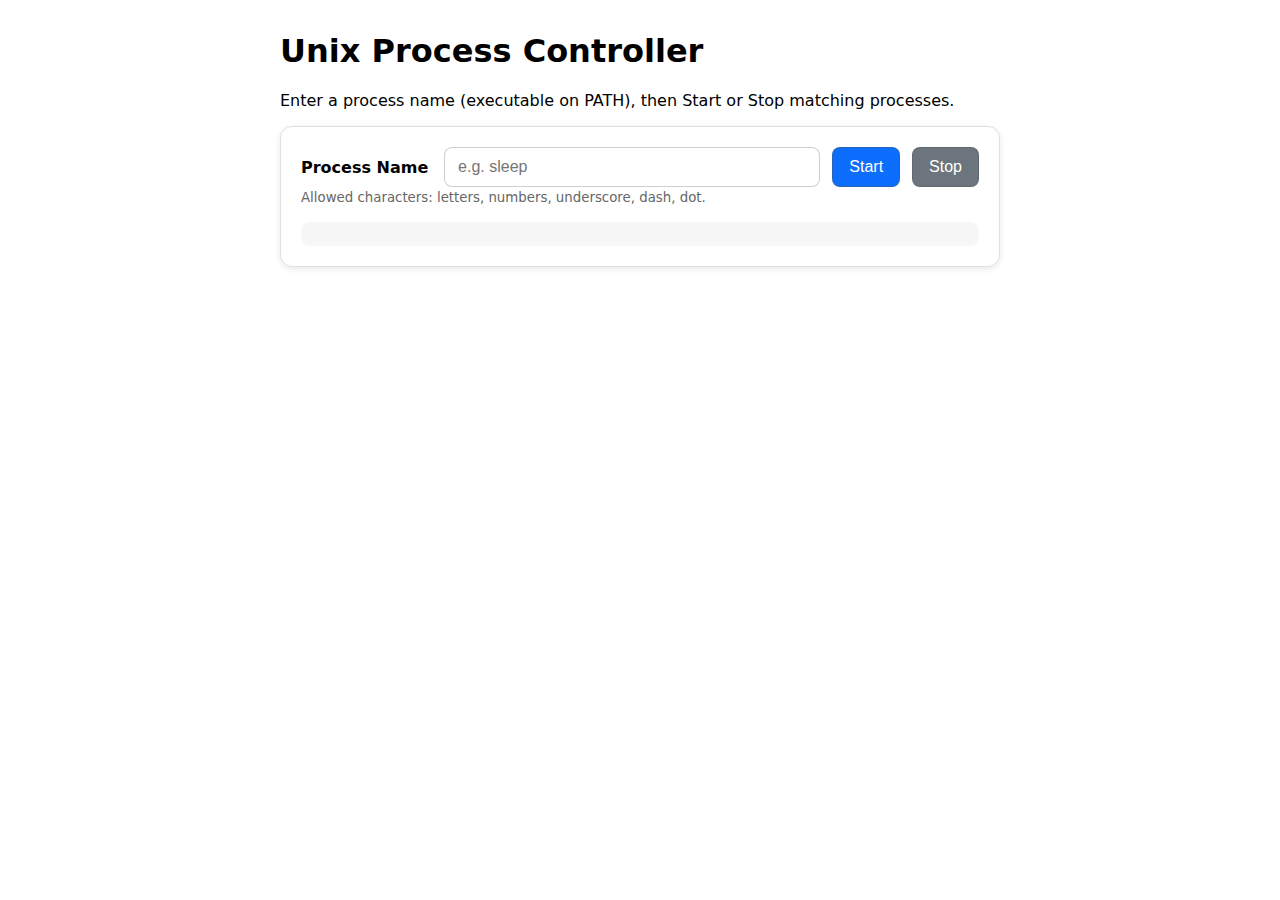
<file: templates/process_index.html>
<!DOCTYPE html>
<html lang="en">
<head>
	<meta charset="UTF-8" />
	<meta name="viewport" content="width=device-width, initial-scale=1.0" />
	<title>Process Controller</title>
	<style>
		:root { color-scheme: light dark; }
		body { font-family: system-ui, -apple-system, Segoe UI, Roboto, Ubuntu, Cantarell, Noto Sans, Arial, sans-serif; margin: 2rem; }
		.container { max-width: 720px; margin: 0 auto; }
		.card { border: 1px solid #8884; border-radius: 12px; padding: 1.25rem; box-shadow: 0 2px 6px #00000018; }
		.row { display: flex; gap: .75rem; align-items: center; flex-wrap: wrap; }
		input[type="text"] { flex: 1 1 320px; padding: .6rem .8rem; border-radius: 8px; border: 1px solid #8886; font-size: 1rem; }
		button { padding: .6rem 1rem; border-radius: 8px; border: 1px solid #5556; background: #0d6efd; color: white; cursor: pointer; font-size: 1rem; }
		button.secondary { background: #6c757d; }
		button:disabled { opacity: .6; cursor: not-allowed; }
		.status { margin-top: 1rem; font-family: ui-monospace, SFMono-Regular, Menlo, Consolas, "Liberation Mono", monospace; white-space: pre-wrap; background: #00000008; padding: .75rem; border-radius: 8px; }
		label { font-weight: 600; margin-right: .25rem; }
		small { color: #666; }
	</style>
</head>
<body>
	<div class="container">
		<h1>Unix Process Controller</h1>
		<p>Enter a process name (executable on PATH), then Start or Stop matching processes.</p>
		<div class="card">
			<div class="row">
				<label for="processName">Process Name</label>
				<input id="processName" type="text" placeholder="e.g. sleep" />
				<button id="startBtn">Start</button>
				<button id="stopBtn" class="secondary">Stop</button>
			</div>
			<small>Allowed characters: letters, numbers, underscore, dash, dot.</small>
			<div id="status" class="status" aria-live="polite"></div>
		</div>
	</div>

	<script>
		const processInput = document.getElementById('processName');
		const startBtn = document.getElementById('startBtn');
		const stopBtn = document.getElementById('stopBtn');
		const statusBox = document.getElementById('status');

		function setBusy(busy) {
			startBtn.disabled = busy;
			stopBtn.disabled = busy;
			processInput.disabled = busy;
		}

		async function callApi(path, payload) {
			const resp = await fetch(path, {
				method: 'POST',
				headers: { 'Content-Type': 'application/json' },
				body: JSON.stringify(payload)
			});
			const data = await resp.json().catch(() => ({ ok: false, error: 'Invalid JSON response' }));
			return { status: resp.status, data };
		}

		function show(obj) {
			statusBox.textContent = JSON.stringify(obj, null, 2);
		}

		startBtn.addEventListener('click', async () => {
			const name = processInput.value.trim();
			if (!name) { show({ ok: false, error: 'Enter a process name' }); return; }
			setBusy(true);
			try {
				const res = await callApi('/api/start', { processName: name });
				show(res.data);
			} catch (e) {
				show({ ok: false, error: String(e) });
			} finally {
				setBusy(false);
			}
		});

		stopBtn.addEventListener('click', async () => {
			const name = processInput.value.trim();
			if (!name) { show({ ok: false, error: 'Enter a process name' }); return; }
			setBusy(true);
			try {
				const res = await callApi('/api/stop', { processName: name });
				show(res.data);
			} catch (e) {
				show({ ok: false, error: String(e) });
			} finally {
				setBusy(false);
			}
		});
	</script>
</body>
</html>
</file>
